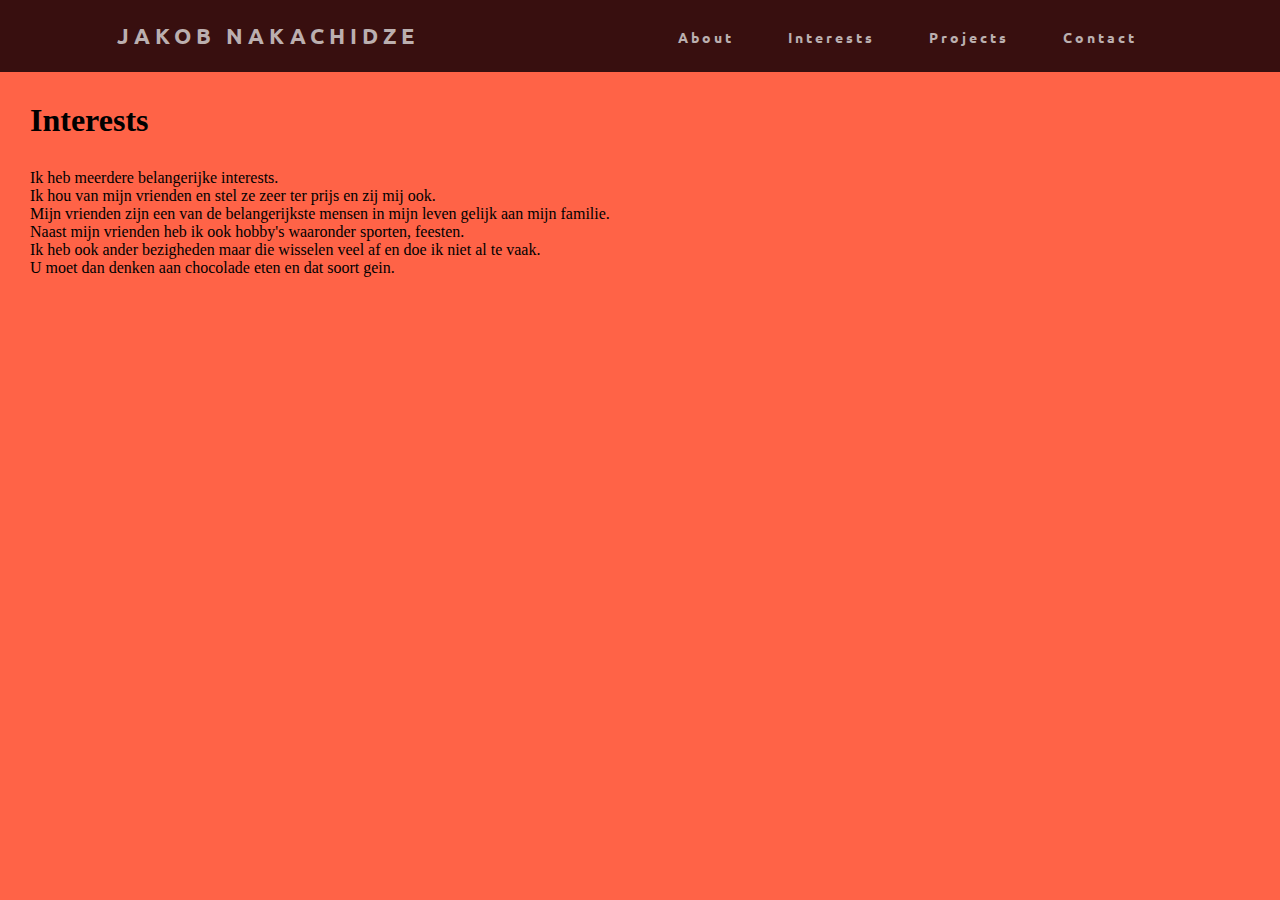
<file: Portofoliomainmap/interests.html>
<!DOCTYPE html>
<html>
    <head>
        <title>Interests, Jakob Nakachidze</title>
        <title>About, Jakob Nakachidze</title>
        <link rel="stylesheet" href="style.css">
        <link rel="JavaScript" href="script.js">
        <link rel="preconnect" href="https://fonts.gstatic.com">
        <link href="https://fonts.googleapis.com/css2?family=Ubuntu:ital@1&display=swap" rel="stylesheet">
    </head>
    <body>
        <nav>
            <div class="logo">
                <h4>Jakob Nakachidze</h4>
            </div>
            <ul class="nav-links">
                <li><a href="index.html">About</a></li>
                <li><a href="interests.html">Interests</a></li>
                <li><a href="projects.html">Projects</a></li>
                <li><a href="contact.html">Contact</a></li>
            </ul>
        </nav>
        <h1 class="textt">Interests</h1>
        <p class="textt">Ik heb meerdere belangerijke interests.</p>
        <p class="text">Ik hou van mijn vrienden en stel ze zeer ter prijs en zij mij ook.</p>
        <p class="text">Mijn vrienden zijn een van de belangerijkste mensen in mijn leven gelijk aan mijn familie.</p>
        <p class="text">Naast mijn vrienden heb ik ook hobby's waaronder sporten, feesten.</p>
        <p class="text">Ik heb ook ander bezigheden maar die wisselen veel af en doe ik niet al te vaak.</p>
        <p class="text">U moet dan denken aan chocolade eten en dat soort gein.</p>





    </body>
</html>
</file>
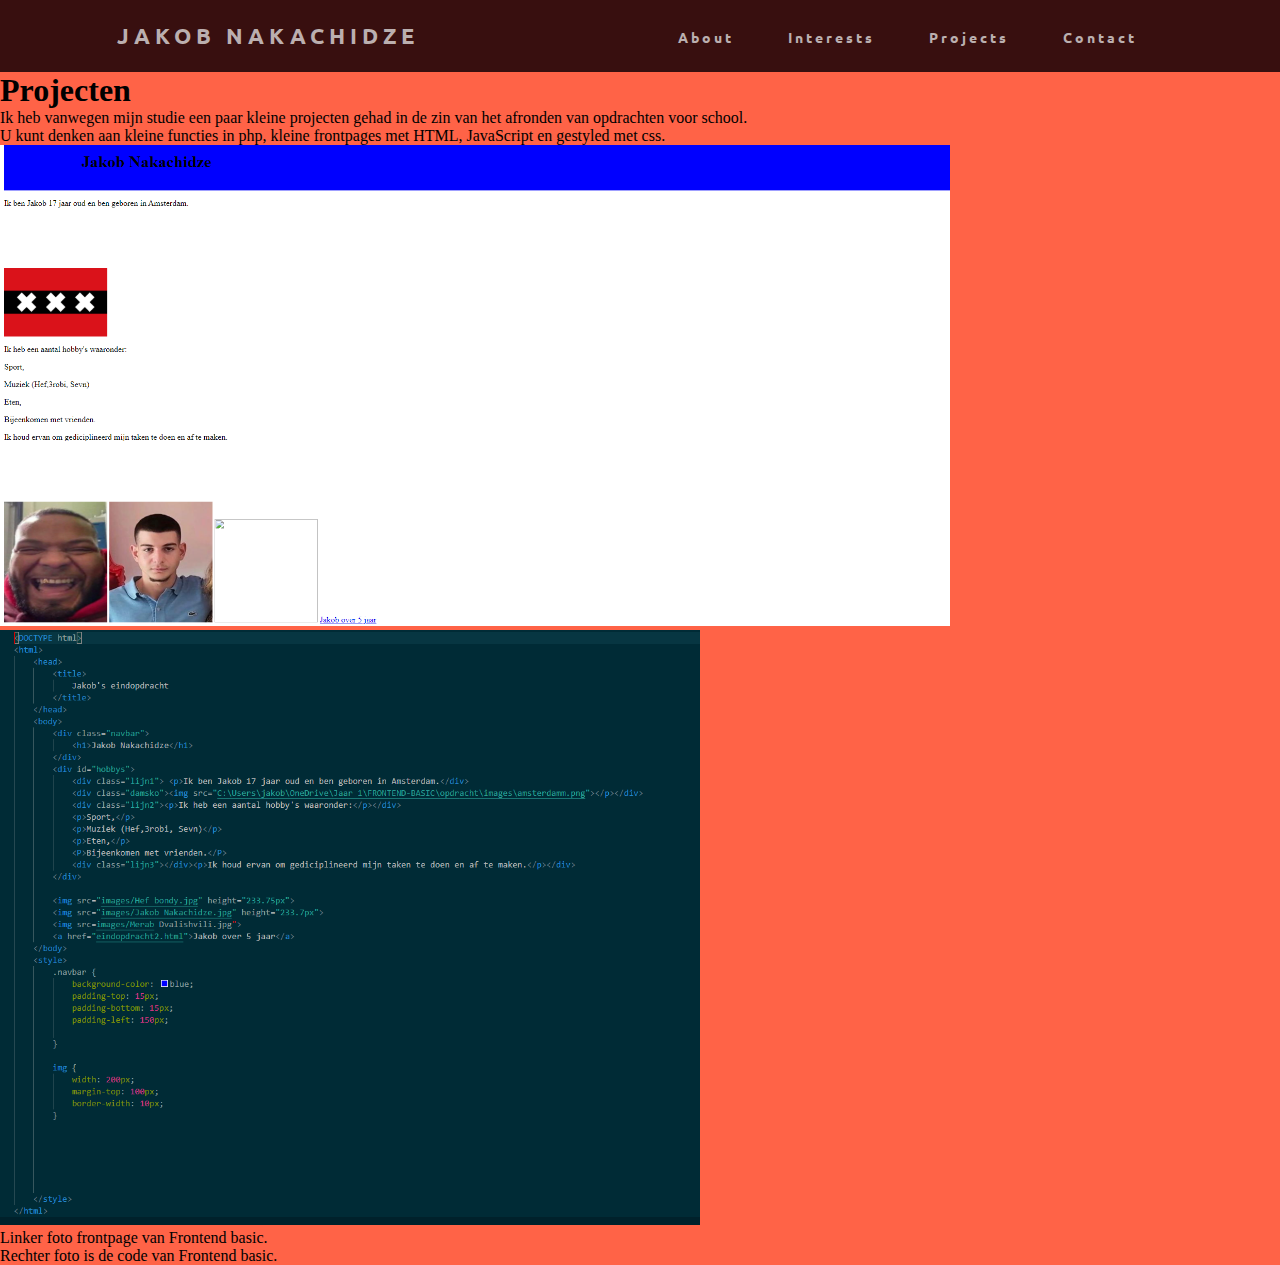
<file: Portofoliomainmap/projects.html>
<!DOCTYPE html>
<html>
    <head>
        <title>Projects, Jakob Nakachidze</title>
        <title>About, Jakob Nakachidze</title>
        <link rel="stylesheet" href="style.css">
        <link rel="JavaScript" href="script.js">
        <link rel="preconnect" href="https://fonts.gstatic.com">
        <link href="https://fonts.googleapis.com/css2?family=Ubuntu:ital@1&display=swap" rel="stylesheet">
    </head>
    <body>
        <nav>
            <div class="logo">
                <h4>Jakob Nakachidze</h4>
            </div>
            <ul class="nav-links">
                <li><a href="index.html">About</a></li>
                <li><a href="interests.html">Interests</a></li>
                <li><a href="projects.html">Projects</a></li>
                <li><a href="contact.html">Contact</a></li>
            </ul>
        </nav>

        <h1>Projecten</h1>
        <p>Ik heb vanwegen mijn studie een paar kleine projecten gehad in de zin van het afronden van opdrachten voor school.</p>
        <p>U kunt denken aan kleine functies in php, kleine frontpages met HTML, JavaScript en gestyled met css. </p>
        <img class="jemoedr" src="img/project1.PNG" alt="frontpage van frontend basic.">
        <img class="jemoedr1" src="img/codeproject1.PNG" alt="Code van project frontend basic.">
        <p>Linker foto frontpage van Frontend basic.</p>
        <p>Rechter foto is de code van Frontend basic.</p>


    </body>
</html>
</file>
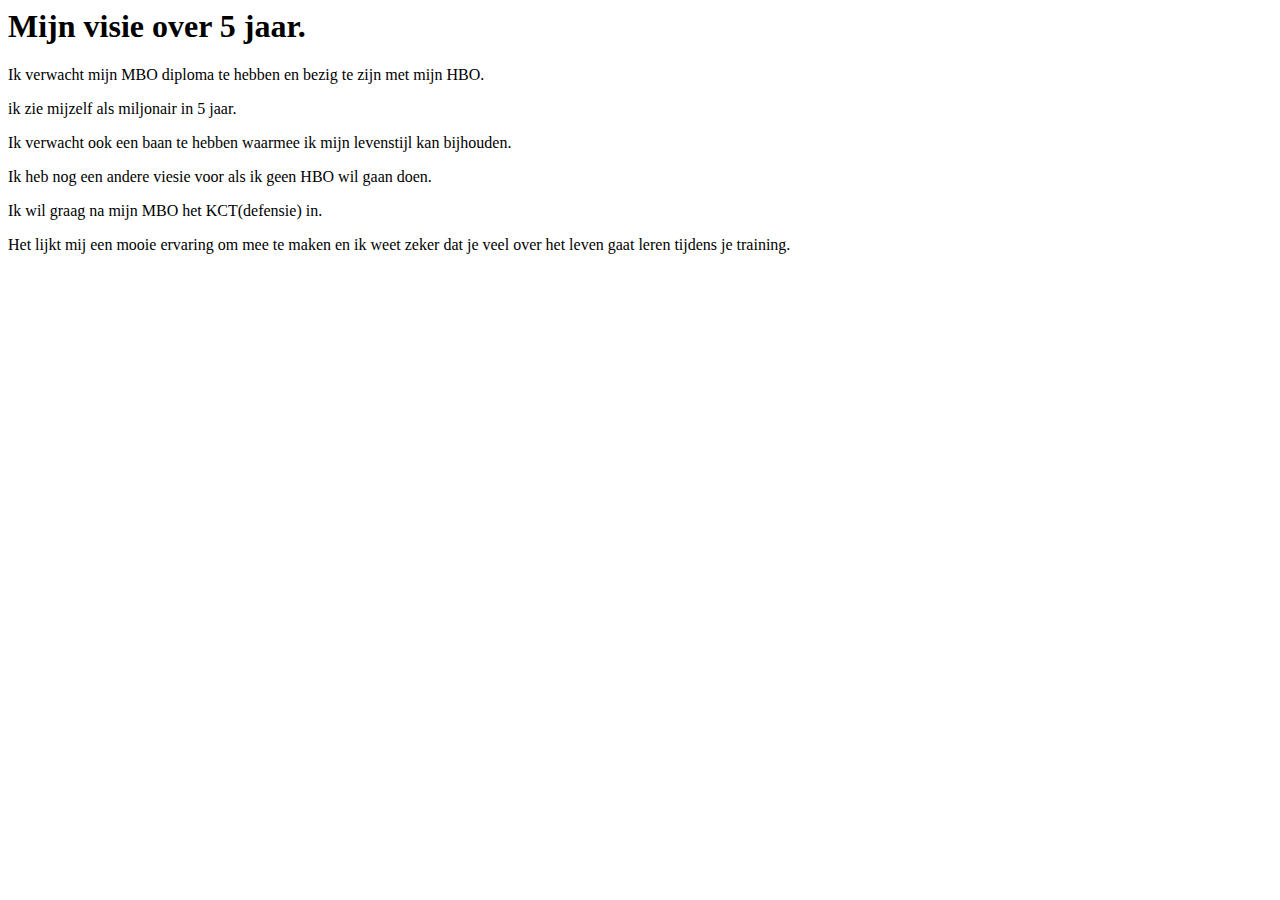
<file: Portofoliomainmap/Links/opdracht/eindopdracht2.html>
<DOCTYPE html>
<html>  
    <head>
        <title>Jakob 2e pagina</title>
    </head>
    <Body>
        <h1>Mijn visie over 5 jaar.</h1>
        <p>Ik verwacht mijn MBO diploma te hebben en bezig te zijn met mijn HBO.</p>
        <p>ik zie mijzelf als miljonair in 5 jaar.</p>
        <p>Ik verwacht ook een baan te hebben waarmee ik mijn levenstijl kan bijhouden.</p>
        <p>Ik heb nog een andere viesie voor als ik geen HBO wil gaan doen.</p>
        <p>Ik wil graag na mijn MBO het KCT(defensie) in.</p>
        <p>Het lijkt mij een mooie ervaring om mee te maken en ik weet zeker dat je veel over het leven gaat leren tijdens je training.</p>
    </Body>

</html>
</file>
<file: Portofoliomainmap/style.css>
*{
    margin: 0px;
    padding: 0px;
    box-sizing: border-box;

    
}

body {
    background-color: tomato;
    }





nav{
    display: flex;
    justify-content: space-around;
    align-items: center;
    min-height: 8vh;
    background-color: rgb(56, 15, 15);
    font-family: 'Ubuntu', sans-serif;
    
    
}

.logo{
    color: rgb(187, 175, 175);
    text-transform: uppercase;
    letter-spacing: 5px;
    font-size: 22px;
    background-color: rgb(56, 15, 15)
   
}

.nav-links{
    display: flex;
    justify-content: space-around;
    width: 40%;

}

.nav-links li{
    list-style: none;
}

.nav-links a{
    color: rgb(187, 175, 175);
    text-decoration: none;
    letter-spacing: 3px;
    font-weight: bold;
    font-size: 14px;

}
.contact{
    margin-left: 40px;
    margin-top: 40px    ;
}

.info{
    margin-top: 20px;
    margin-left: 20px;
    list-style: none;
}   

.textt{
    margin-left: 30px;
    margin-top: 30px;
}

.text{
    margin-left: 30px;
}

.resize{
    width: 500px;
    height:  auto;
}

.jemoedr{
    width: 950px;
    height:  auto;
}

.jemoedr1{
    width: 700px;
    height:  auto;
}
</file>
